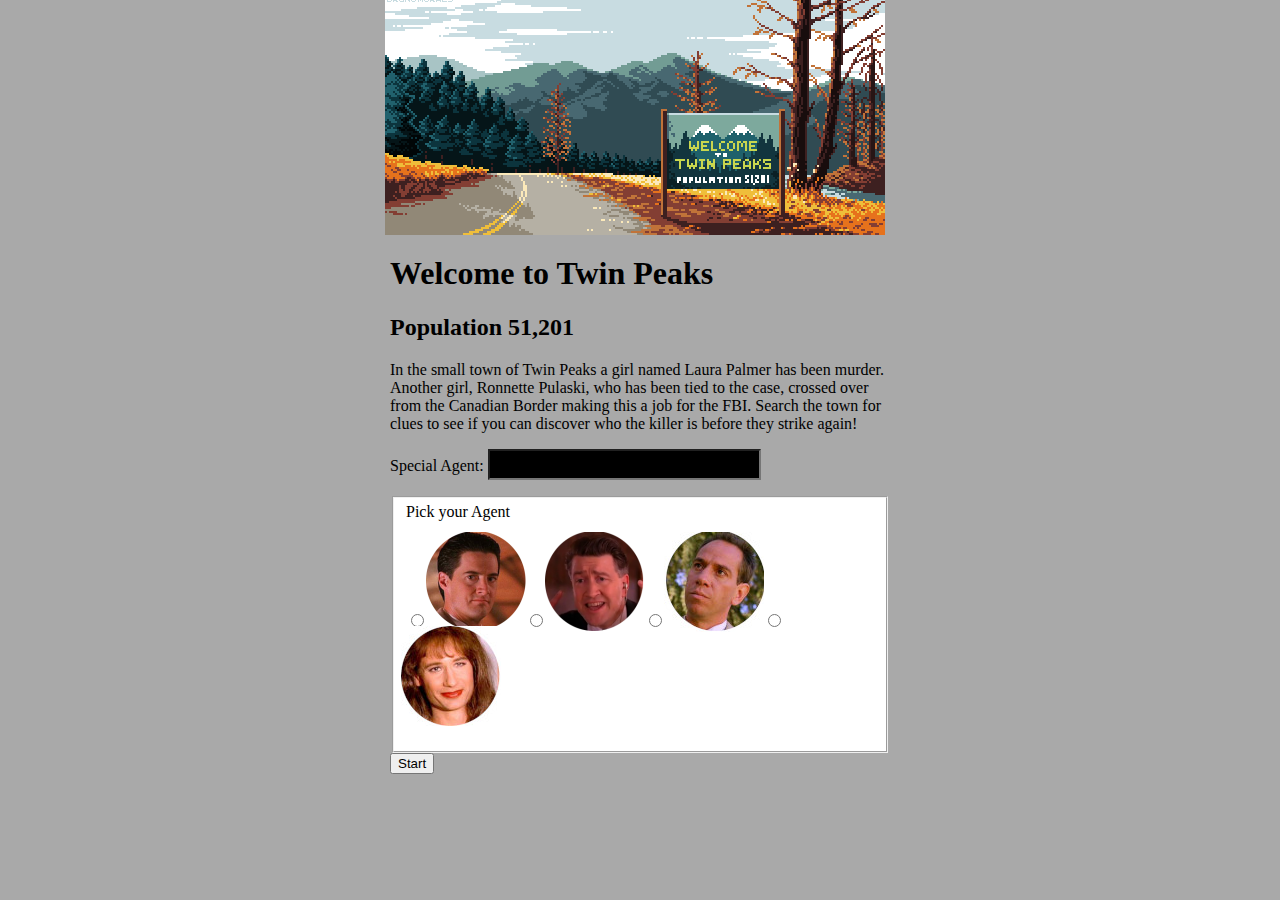
<file: index.html>
<!DOCTYPE html>
<html lang="en">

<head>
    <meta charset="UTF-8">
    <meta name="viewport" content="width=device-width, initial-scale=1.0">
    <meta http-equiv="X-UA-Compatible" content="ie=edge">
    <link rel="stylesheet" href="style.css">
    <link rel="stylesheet" href="../common/common.css">
    <title>Welcome to Twin Peaks</title>
</head>

<body>
    <img src="./assets/banner.png">

    <div id="hidden-banner">
    <h1>Welcome to Twin Peaks</h1>
    <h2>Population 51,201</h2>
    </div>

    <p>In the small town of Twin Peaks a girl named Laura Palmer has been murder. Another girl, Ronnette Pulaski, who has been tied to the case, crossed over from the Canadian Border making this a job for the FBI. Search the town for clues to see if you can discover who the killer is before they strike again!</p>

    <form id="user-sign-in">
        <p>
            <label for="name">Special Agent:</label>
            <input id="name" name="name" required>
        </p>
        <fieldset>
            <ledgend>Pick your Agent</ledgend>
            <p id="agent-selection">
                <label id="cooper">
                    <input type="radio" name="agent" required value="cooper">
                    <img src="./assets/cooper.png">
                </label>
                <label id="cole">
                    <input type="radio" name="agent" required value="cole">
                    <img src="./assets/cole.png">
                </label>
                <label id="albert">
                    <input type="radio" name="agent" required value="albert">
                    <img src="./assets/albert.png">
                </label>
                <label id="bryson">
                    <input type="radio" name="agent" required value="bryson">
                    <img src="./assets/bryson.jpg">
                </label>
            </p>
        </fieldset>
        <button id="start">Start</button>
    </form>

    <script type="module" src="home/home.js"></script>
</body>

</html>
</file>
<file: style.css>
body {
    width: 500px;
    margin: 0 auto;
    background-color: darkgray;
}


img {
    margin: -5px
}

fieldset {
    background-color: white;
}
</file>
<file: common/common.css>
body {
    background-color: darkgray;
    font-family: 'Special Elite';

}

.profile {
    display: flex;
    flex-direction: row-reverse;
    align-items: center;
    background-color: white;
    width: 400px;
    border: solid 3px black
}

header {
    display: flex;
    justify-content: flex-end;
}

#name {
    font-size: 20px;
    background-color: black;
    color: white;
    padding: 2px
}
</file>
